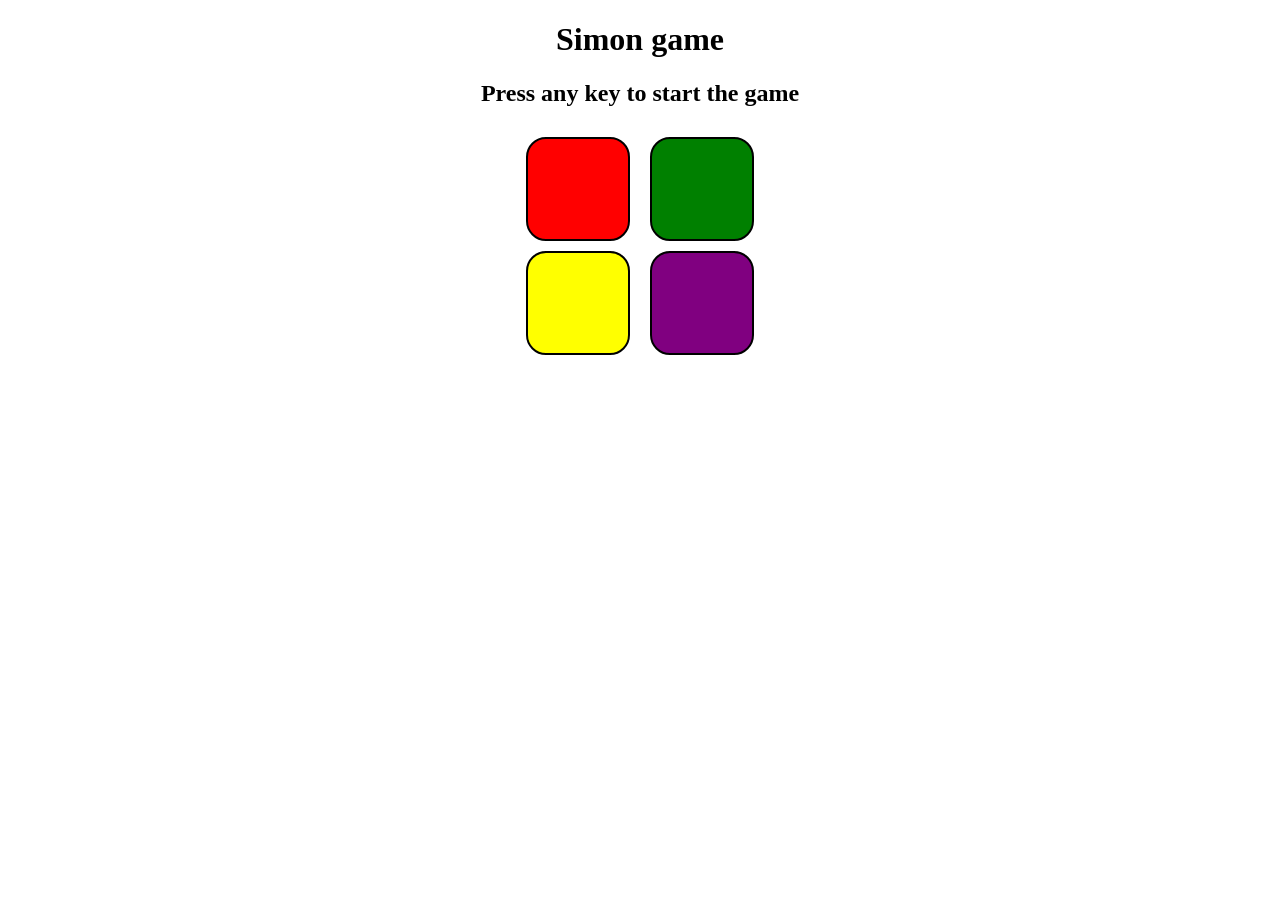
<file: index.html>
<!DOCTYPE html>
<html lang="en">
<head>
    <meta charset="UTF-8">
    <meta name="viewport" content="width=device-width, initial-scale=1.0">
    <title>Simon game</title>
    <link rel="stylesheet" href="simon.css">
</head>
<body>
    <h1>Simon game</h1>
    <h2>Press any key to start the game</h2>
    <div class="div-container">
        <div class="line1">
            <div class="btn red" type="button" id="red"></div>
            <div class="btn yellow" type="button" id="yellow" ></div>
        </div>
        <div class="line2">
            <div class="btn green" type="button" btn="green" id="green"></div>
            <div class="btn purple" type="button" btn="purple" id="purple"></div>
        </div>
    </div>
    <script src="simon.js"></script>
</body>
</html>
</file>
<file: simon.css>
h2,h1{
    text-align: center;
}
.btn{
    height:100px;
    width:100px;
    border:2px solid black;
    border-radius: 20px;
    margin: 10px;
}
.div-container{
    display: flex;
    justify-content: center;
}
.red{
    background-color: red;
}
.yellow{
    background-color: yellow;
}
.green{
    background-color: green;
}
.purple{
    background-color: purple;
}
.flash{
    background-color: white;
}
.userflash{
    background-color: rgb(3, 49, 108);
}
</file>
